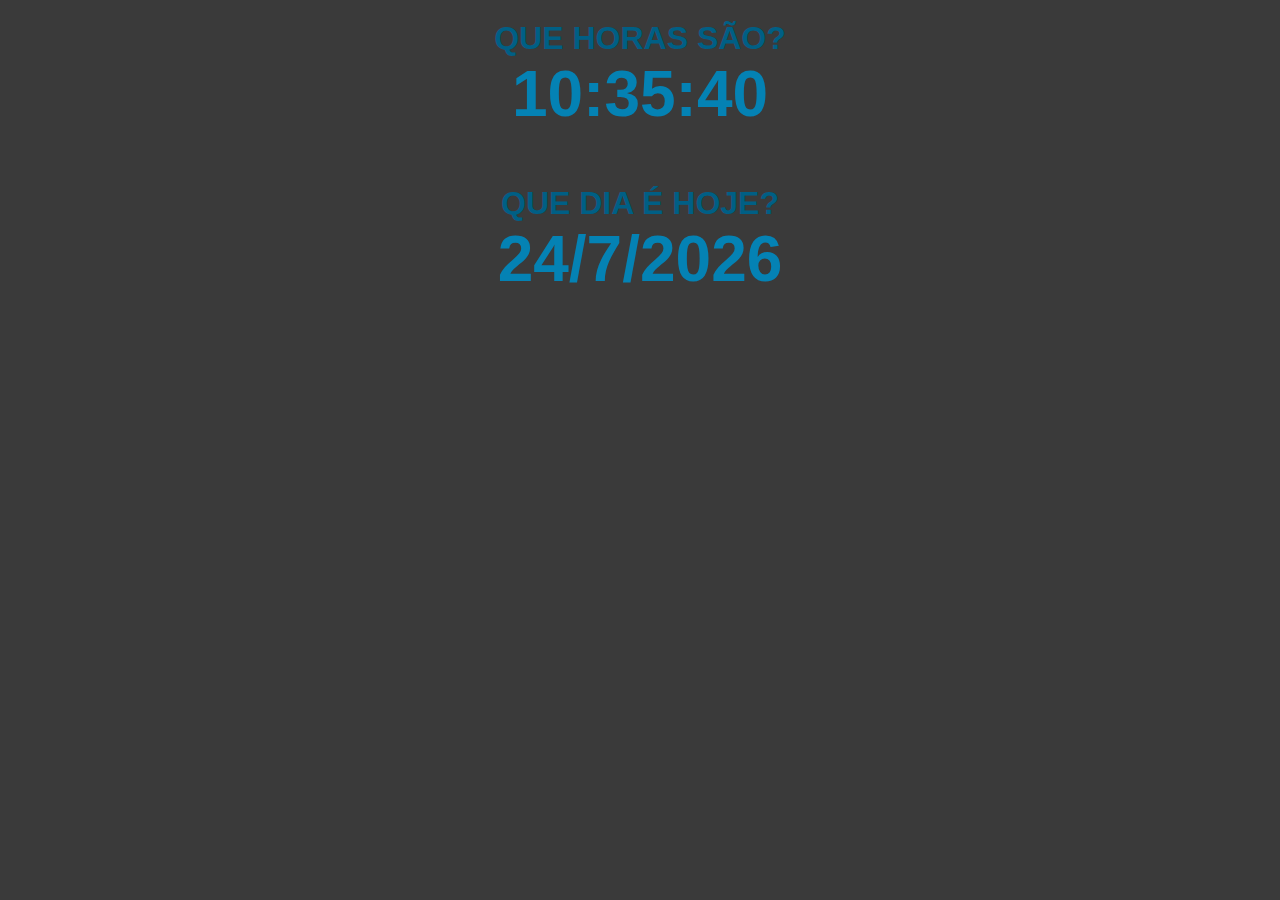
<file: index.html>
<!DOCTYPE html>
<html lang="pt-BR">
<head>
    <meta charset="UTF-8">
    <meta name="viewport" content="width=device-width, initial-scale=1.0">
    <title>Que Horas são? Que Dia é hoje? - Saiba a data de hoje e que horas são</title>
    <link rel="stylesheet" href="style.css">
    <link rel="icon" type="image/x-icon" href="icon.png">
</head>
<body>
    <section>
        <section class="secdatahora">
            <iframe src="relogio.html" style="width:100%; height:auto; overflow:hidden;"></iframe>
            <h1>Que dia é hoje?</h1>
                <script>
                    const data = new Date();
                    const day = data.getDate();
                    const month = data.getMonth();
                    const year = data.getFullYear();
                    var stringData = day + '/' + (month+1) + '/' + year;
                    document.write(stringData);
                </script>
        </section>
    </section>
</body>
</html>
</file>
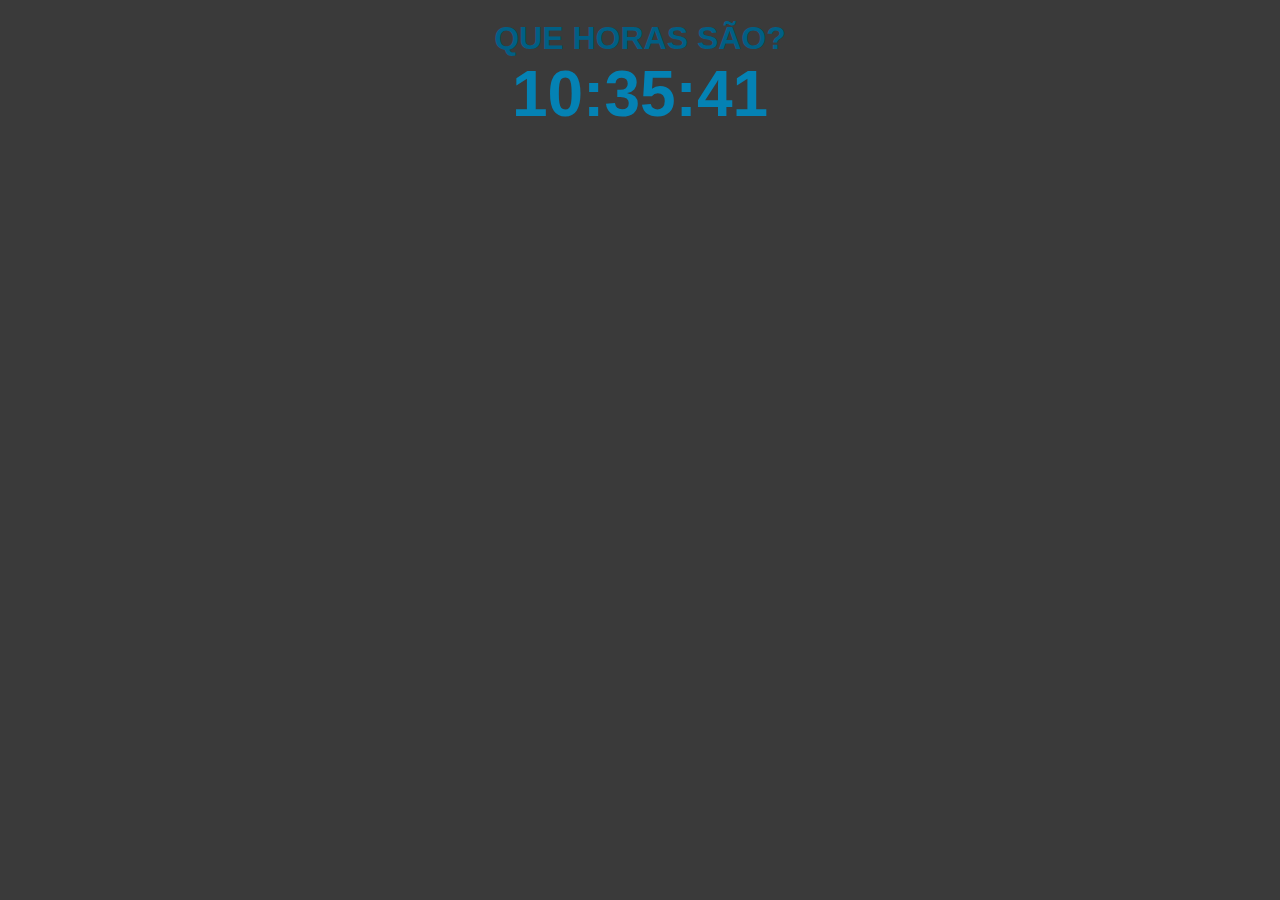
<file: relogio.html>
<!DOCTYPE html>
<html lang="pt-BR">
<head>
    <meta charset="UTF-8">
    <meta name="viewport" content="width=device-width, initial-scale=1.0">
    <title>Relógio</title>
    <link rel="stylesheet" href="style.css">
    <link rel="icon" type="image/x-icon" href="icon.png">
    <meta http-equiv="refresh" content="1">
</head>
<body>
    <section class="sechora">
        <h1>Que horas são?</h1>
        <script>
            const data = new Date();
            const hours = data.getHours(); 
            const min = data.getMinutes();
            const sec = data.getSeconds();
            var stringHours = hours + ':' + min + ':' + sec;
            document.write(stringHours);
        </script>
    </section>
</body>
</html>
</file>
<file: style.css>
* {
    margin:0;
    padding:0;
    box-sizing: border-box;
}
body {
    background-color: rgb(58, 58, 58);
    text-align:center;
    color:rgb(4, 130, 180);
    font-size:4rem;
    font-family: Arial, Helvetica, sans-serif;
    font-weight: bold;
}
iframe {
    border: none;
}
h1 {
    color:rgb(0, 95, 133);
    text-align:center;
    font-size:2rem;
    font-family: Arial, Helvetica, sans-serif;
    text-transform:uppercase;
    padding-top:20px;
}
.sechora {
    height:auto;
}
</file>
